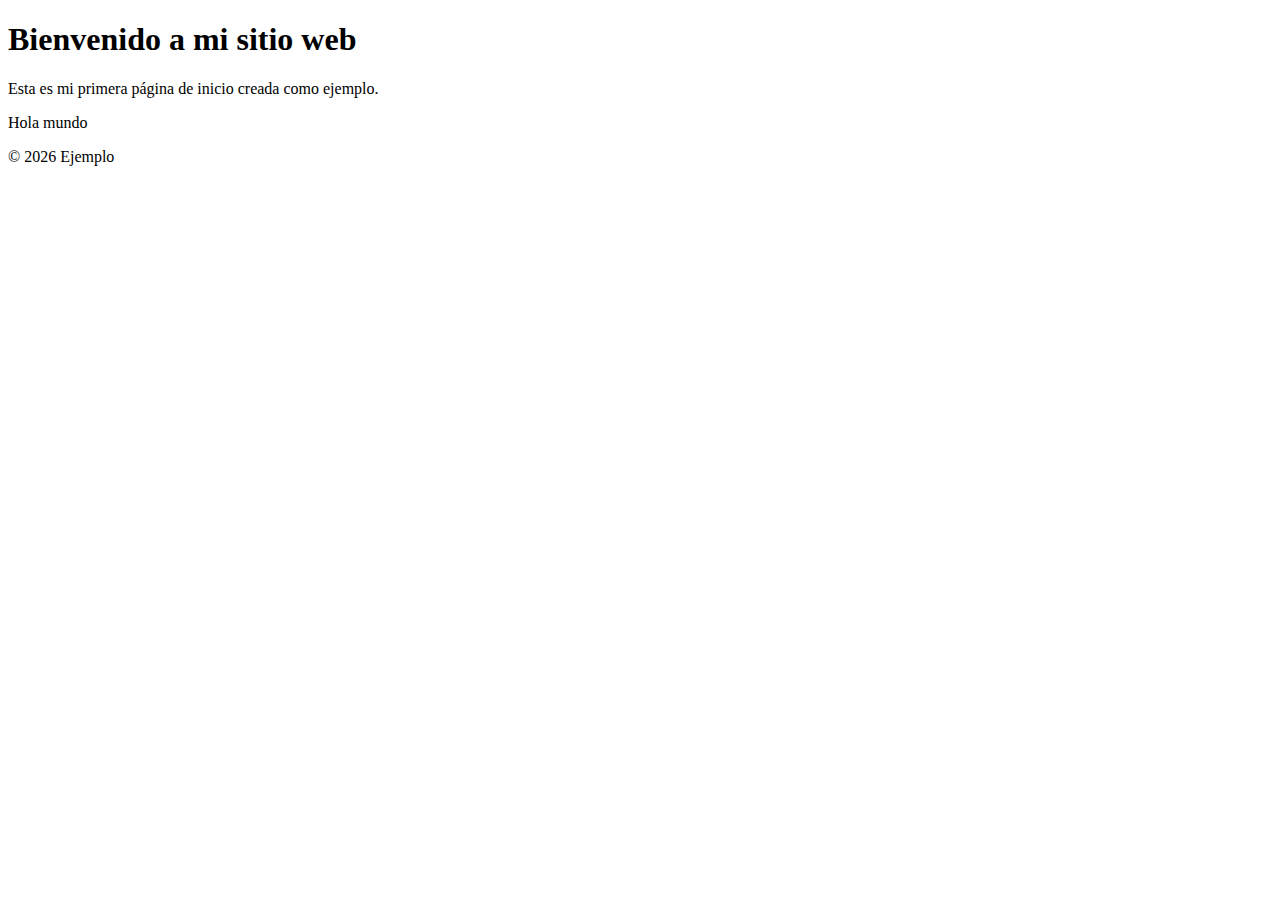
<file: Hola.html>
<!DOCTYPE html>
<html lang="es">
<head>
    <meta charset="UTF-8">
    <meta name="viewport" content="width=device-width, initial-scale=1.0">
    <title>Mi Página Principal</title>
</head>
<body>
    <header>
        <h1>Bienvenido a mi sitio web</h1>
    </header>
    <main>
        <p>Esta es mi primera página de inicio creada como ejemplo.</p>
        <p>Hola mundo</p>
        
    </main>
    <footer>
        <p>© 2026 Ejemplo</p>
    </footer>
</body>
</html>
</file>
